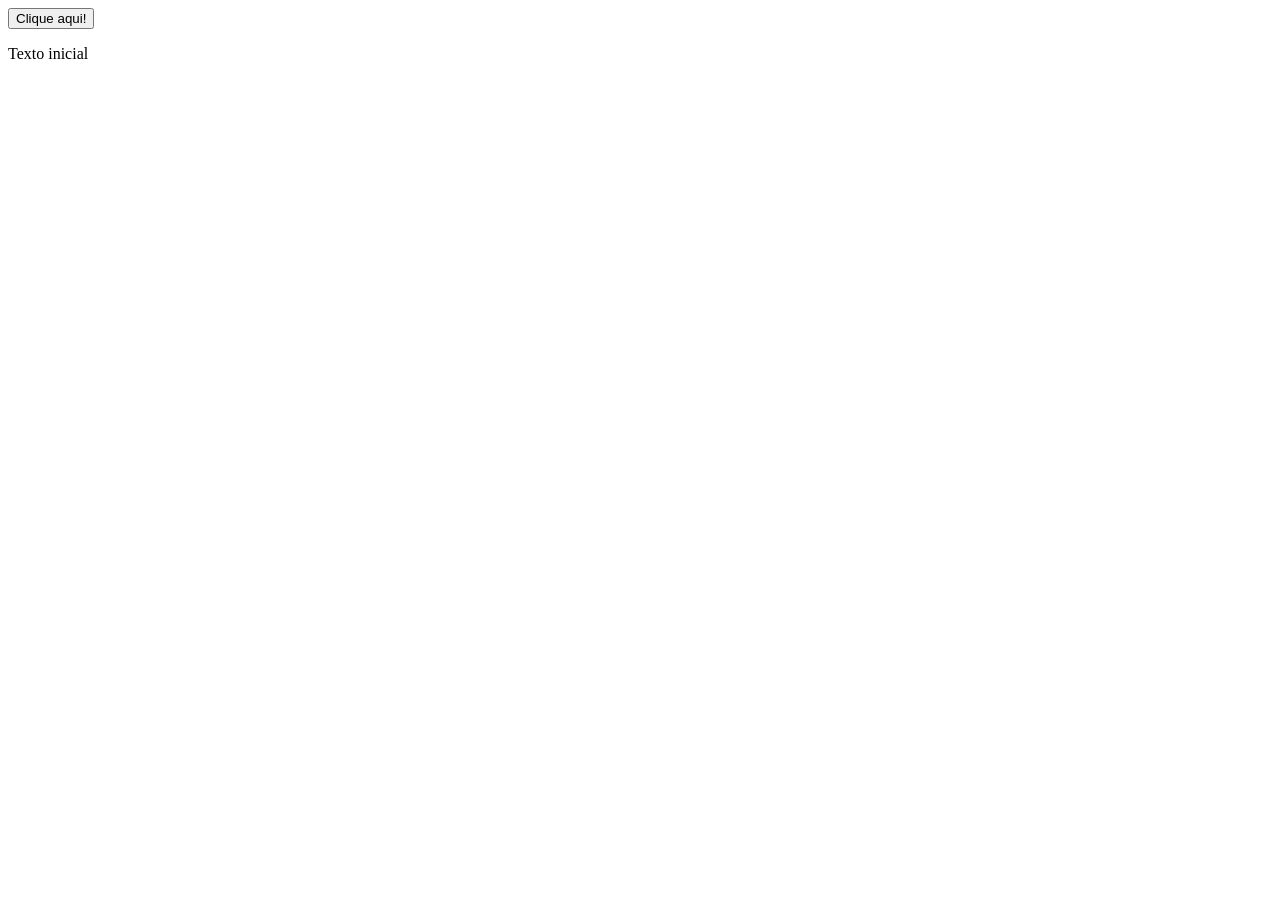
<file: ex1-manipulacao-dom/index.html>
<!DOCTYPE html>
<html lang="pt-br">
<head>
  <meta charset="UTF-8">
  <meta name="viewport" content="width=device-width, initial-scale=1.0">
  <title>Exercício 1: Manipulação do DOM</title>
</head>
<body>
  <!-- Botão que será usado para interagir com o JavaScript -->

  
  <!-- 1ª Digitação (Aqui) -->
  <button id="myButton">Clique aqui!</button>

  <!-- Parágrafo que será modificado pelo JavaScript -->
 


  <!-- 2ª Digitação (Aqui) -->
  <p id="myText">Texto inicial</p>

  <!-- Inclui o arquivo JavaScript -->
  <script src="script.js"></script>
</body>
</html>
</file>
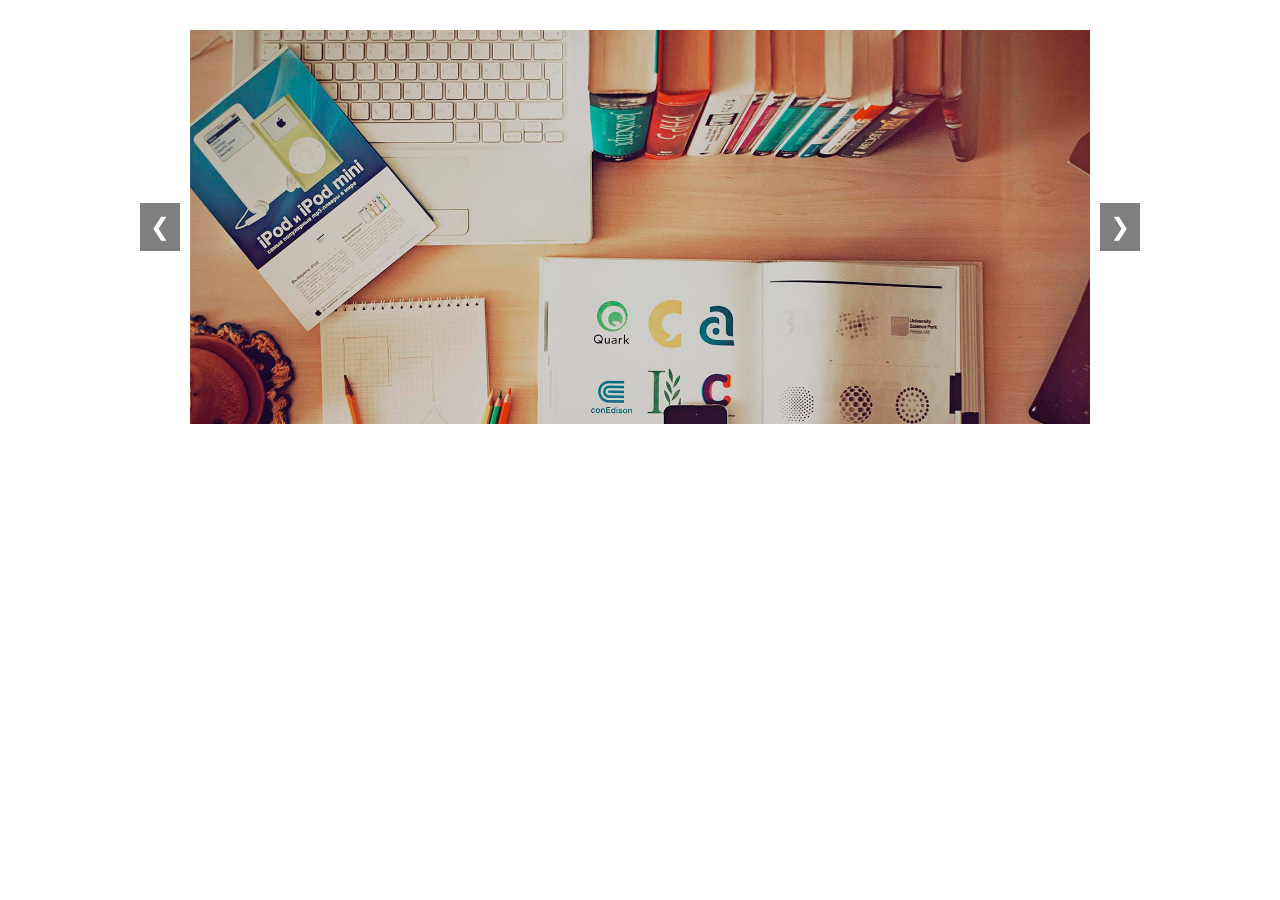
<file: ex11-carrossel/index.html>
<!DOCTYPE html>
<html lang="pt-br">
<head>
  <meta charset="UTF-8">
  <meta name="viewport" content="width=device-width, initial-scale=1.0">
  <title>Carrossel de Imagens</title>
  <!-- Importa o arquivo CSS personalizado -->
  <link rel="stylesheet" href="styles.css">
</head>
<body>
  <!-- Container do carrossel -->
  <div class="carousel-container">
    <!-- Slides do carrossel -->
    <div class="carousel-slides">
      <!-- Slide 1 (ativo por padrão) -->
      <div class="carousel-slide active">
        <img src="assets/slide1.jpg" alt="Imagem 1">
      </div>
      <!-- Slide 2 -->
      <div class="carousel-slide">
        <img src="assets/slide2.jpg" alt="Imagem 2">
      </div>
      <!-- Slide 3 -->
      <div class="carousel-slide">
        <img src="assets/slide3.jpg" alt="Imagem 3">
      </div>
    </div>

    <!-- Botões de navegação -->
    <button class="carousel-button prev">&#10094;</button> <!-- Botão "Anterior" -->
    <button class="carousel-button next">&#10095;</button> <!-- Botão "Próximo" -->
  </div>

  <!-- Inclui o arquivo JavaScript -->
  <script src="script.js"></script>
</body>
</html>
</file>
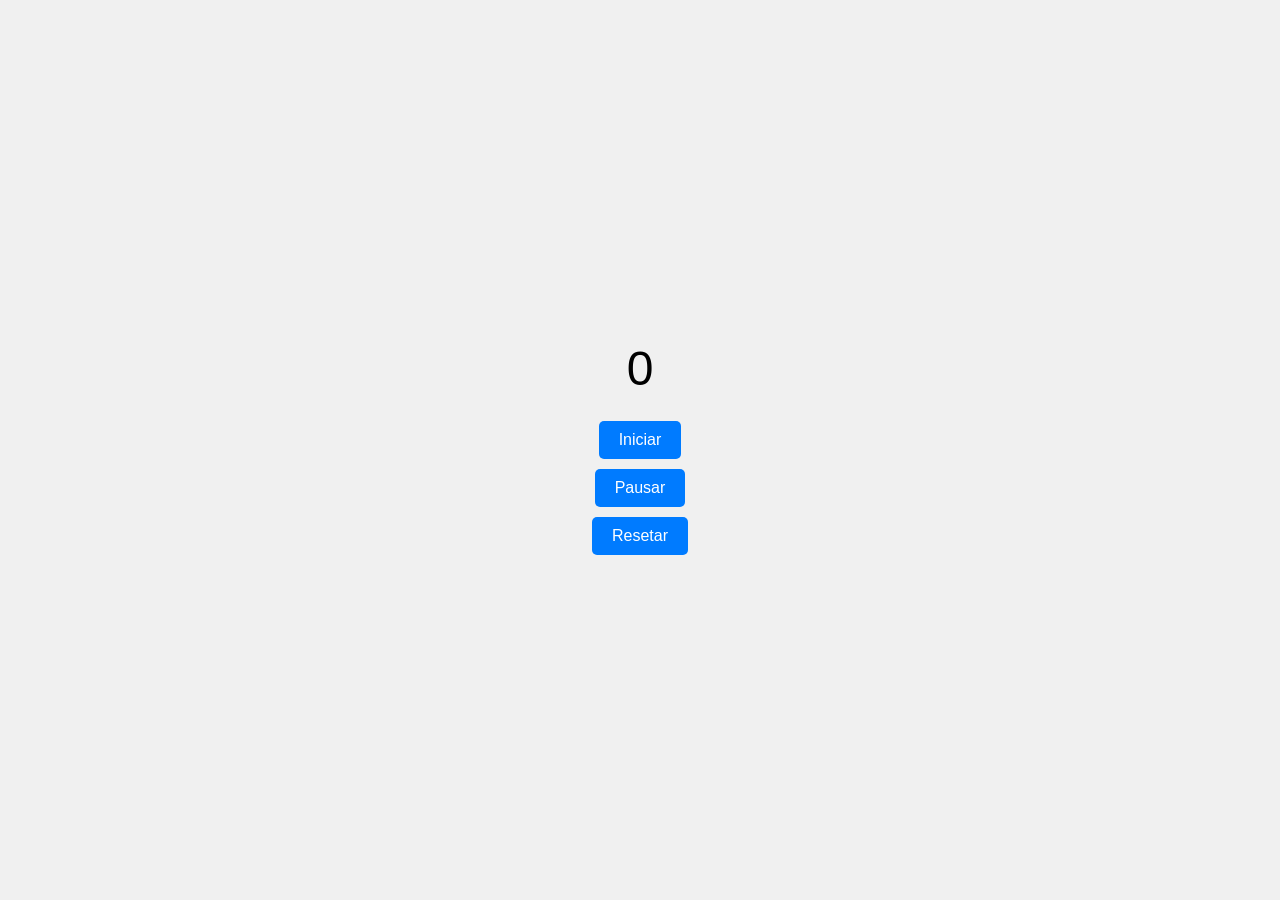
<file: ex11a-al-fazer-contador-(exercicio)/index.html>
<!DOCTYPE html>
<html lang="pt-br">
<head>
  <meta charset="UTF-8">
  <meta name="viewport" content="width=device-width, initial-scale=1.0">
  <title>Exercício 11a: Temporizador</title>
  <style>
    body {
      display: flex;
      flex-direction: column;
      align-items: center;
      justify-content: center;
      height: 100vh;
      margin: 0;
      font-family: Arial, sans-serif;
      background-color: #f0f0f0;
    }

    #timer {
      font-size: 3rem;
      margin-bottom: 20px;
    }

    button {
      margin: 5px;
      padding: 10px 20px;
      font-size: 1rem;
      cursor: pointer;
      border: none;
      border-radius: 5px;
      background-color: #007bff;
      color: white;
    }

    button:hover {
      background-color: #0056b3;
    }
  </style>
</head>
<body>

  <!-- Temporizador -->
  <div id="timer">0</div>

  <!-- Botões de controle -->
  <button id="startButton">Iniciar</button>
  <button id="pauseButton">Pausar</button>
  <button id="resetButton">Resetar</button>

  <!-- Script JavaScript -->
  <script>

    // Variáveis do temporizador
    let tempo = 0;
    let intervalo = null;

    // Pegando elementos da página
    const timer = document.getElementById("timer");
    const startButton = document.getElementById("startButton");
    const pauseButton = document.getElementById("pauseButton");
    const resetButton = document.getElementById("resetButton");

    // Função para atualizar o timer
    function atualizarTimer() {
      tempo++;
      timer.textContent = tempo;
    }

    // Botão iniciar
    startButton.addEventListener("click", function () {
      if (intervalo === null) {
        intervalo = setInterval(atualizarTimer, 1000);
      }
    });

    // Botão pausar
    pauseButton.addEventListener("click", function () {
      clearInterval(intervalo);
      intervalo = null;
    });

    // Botão resetar
    resetButton.addEventListener("click", function () {
      clearInterval(intervalo);
      intervalo = null;
      tempo = 0;
      timer.textContent = tempo;
    });

  </script>

</body>
</html>
</file>
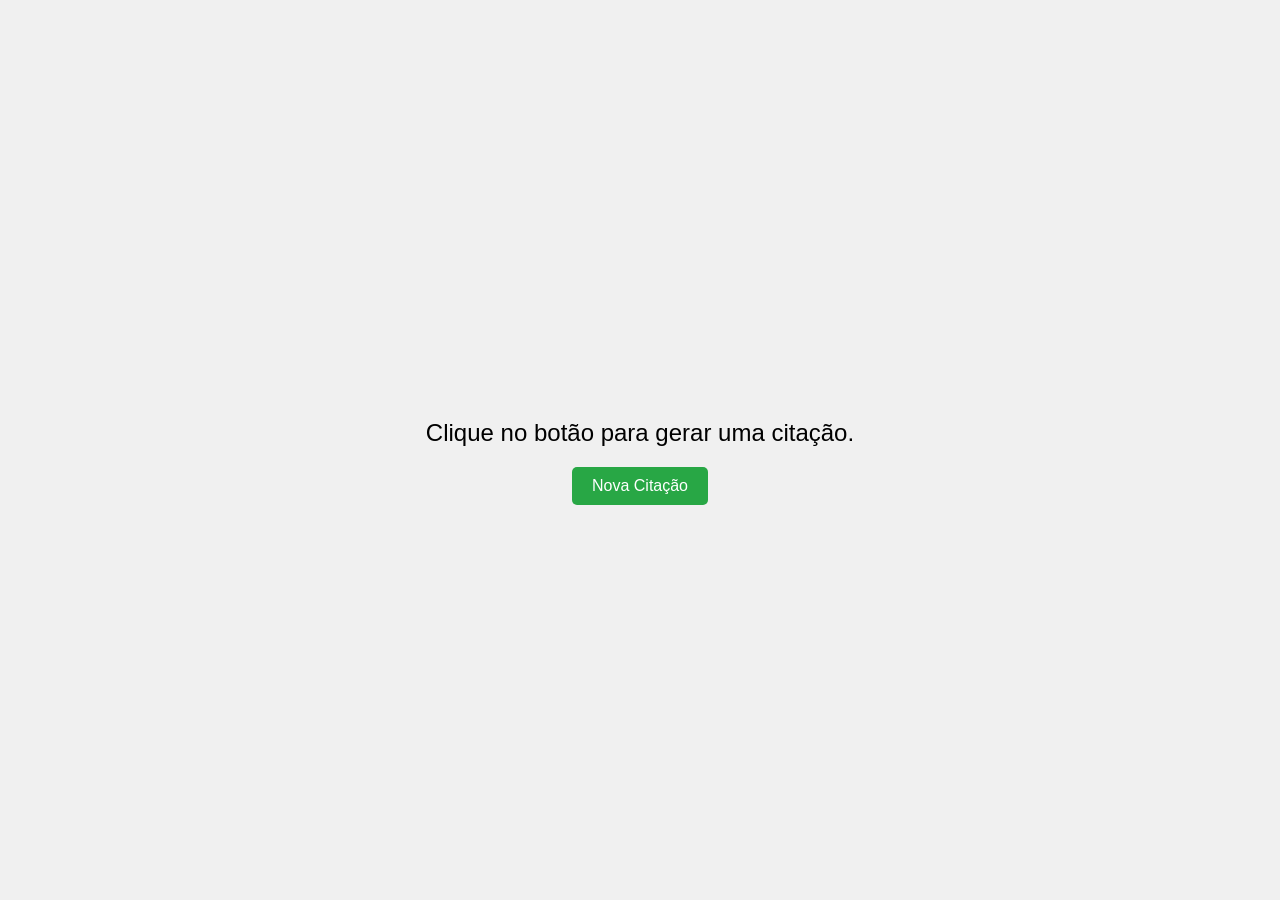
<file: ex11b-al-fazer-contador-(exercicio)/index.html>
<!DOCTYPE html>
<html lang="pt-br">
<head>
  <meta charset="UTF-8">
  <meta name="viewport" content="width=device-width, initial-scale=1.0">
  <title>Exercício 11b: Gerador de Citações</title>
  <style>
    body {
      display: flex;
      flex-direction: column;
      align-items: center;
      justify-content: center;
      height: 100vh;
      margin: 0;
      font-family: Arial, sans-serif;
      background-color: #f0f0f0;
    }

    #quote {
      font-size: 1.5rem;
      margin-bottom: 20px;
      text-align: center;
      max-width: 600px;
    }

    button {
      padding: 10px 20px;
      font-size: 1rem;
      cursor: pointer;
      border: none;
      border-radius: 5px;
      background-color: #28a745;
      color: white;
    }

    button:hover {
      background-color: #218838;
    }
  </style>
</head>
<body>
  <!-- Parágrafo para exibir a citação -->
  <p id="quote">Clique no botão para gerar uma citação.</p>

  <!-- Botão para gerar uma nova citação -->
  <button id="newQuoteButton">Nova Citação</button>

  <!-- Script JavaScript embutido na página -->
  <script>
    // Array de citações
    const quotes = [
      "A vida é o que acontece enquanto você está ocupado fazendo outros planos. – John Lennon",
      "A simplicidade é o último grau de sofisticação. – Leonardo da Vinci",
      "O sucesso é a soma de pequenos esforços repetidos dia após dia. – Robert Collier",
      "Acredite que você pode e você já está no meio do caminho. – Theodore Roosevelt",
      "Não importa o quão devagar você vá, desde que você não pare. – Confúcio"
    ];

       // 1ª Digitação (Resolva aqui o exercício)
    // 1ª Digitação (Resolva aqui o exercício)

    // Seleciona o parágrafo e o botão
    const quoteText = document.getElementById("quote");
    const button = document.getElementById("newQuoteButton");

    // Função para gerar uma citação aleatória
    function gerarCitacao() {
      const indiceAleatorio = Math.floor(Math.random() * quotes.length);/* Utilizamos o comando mth floor e random, para as 
      frases aparecerem aleatoriamente:
       ( Math.random: Gera um número decimal pseudoaleatório entre 0 (inclusivo) e 1 (exclusivo).
        Math.floor: Arredonda um número para baixo para o inteiro mais próximo.  */
      quoteText.textContent = quotes[indiceAleatorio];
    }

    // Evento de clique no botão
    button.addEventListener("click", gerarCitacao);

  </script>
</body>
</html>
</file>
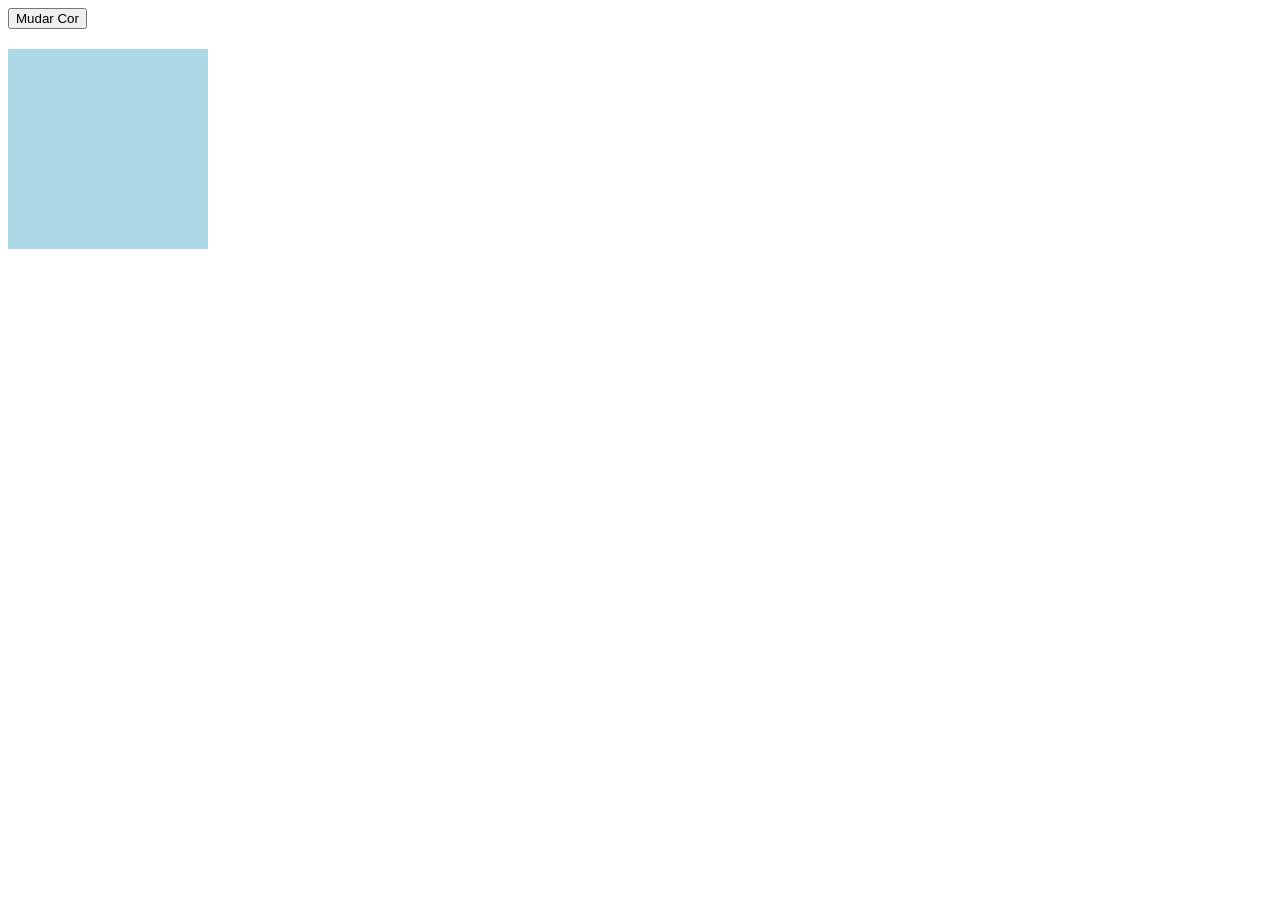
<file: ex2-alterar-estilos/index.html>
<!DOCTYPE html>
<html lang="pt-br">
<head>
  <meta charset="UTF-8">
  <meta name="viewport" content="width=device-width, initial-scale=1.0">
  <title>Exercício 2: Alternância de Estilos</title>
  <style>
    /* Define o estilo inicial da div */
    #myDiv {
      width: 200px;
      height: 200px;
      background-color: lightblue;
      margin-top: 20px;
    }
  </style>
</head>
<body>
  <!-- Botão que será usado para mudar a cor da div -->
  <button id="myButton">Mudar Cor</button>

  <!-- Div que terá sua cor de fundo alterada -->
  <div id="myDiv"></div>

  <!-- Script JavaScript embutido na página -->
  <script>
    // Seleciona o botão e a div pelo ID

    // 1ª Digitação (Aqui)
  const button = document.querySelector('#myButton');
  const div = document.querySelector('#myDiv');

  button.addEventListener('click', () => {
  //verifica  a cor atual da div e alterna entre lightblue e lightcoral
  if (div.style.backgroundColor === 'lightblue') {

  div.style.backgroundColor = 'lightcoral';
  } else {
    div.style.backgroundColor = 'lightblue';

  }
});

    // Adiciona um evento de clique ao botão

      

  </script>
</body>
</html>
</file>
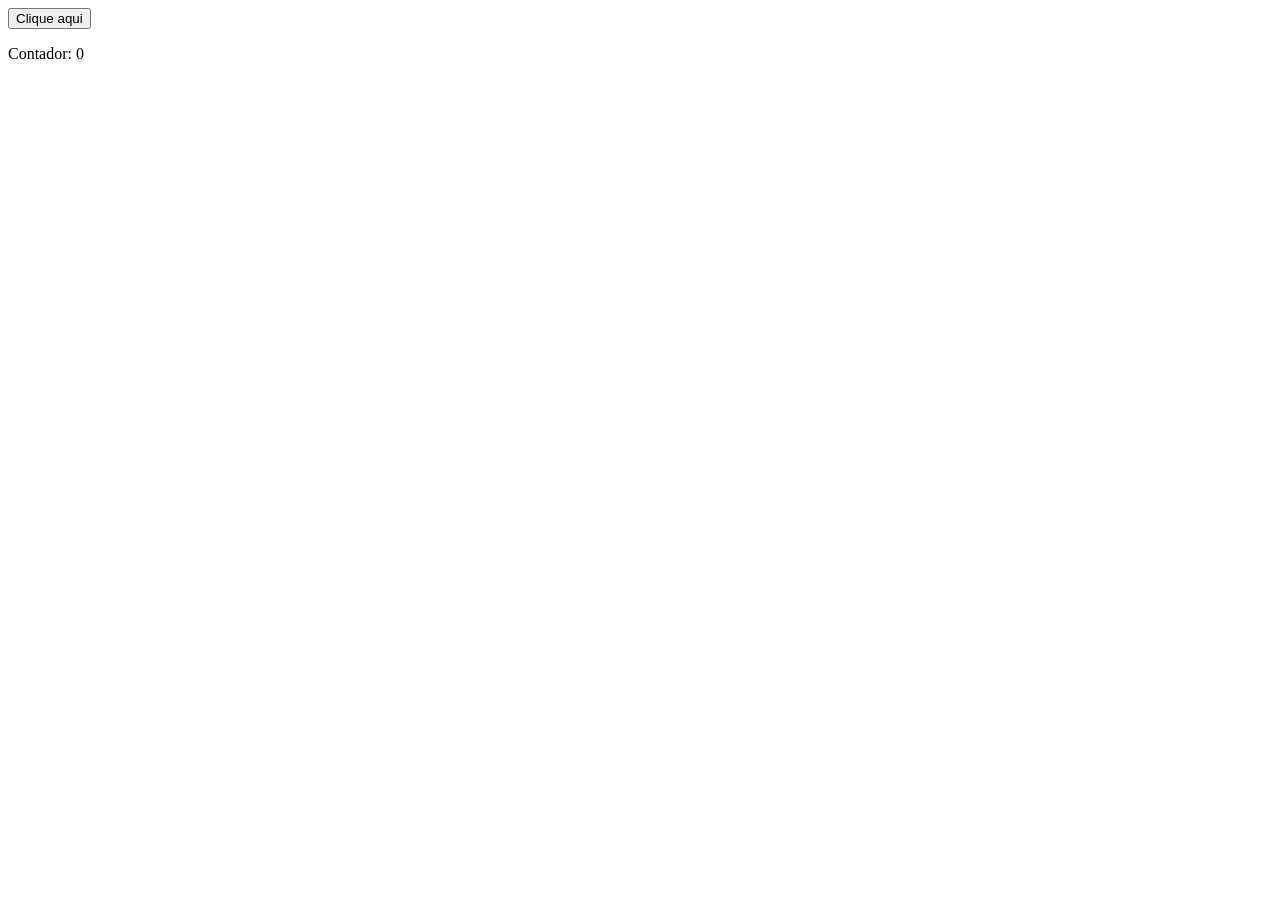
<file: ex5a-al-fazer-contador-(exercicio)/index.html>
<!DOCTYPE html>
<html lang="pt-BR">
<head>
    <meta charset="UTF-8">
    <title>Exercício 5a - Contador</title>

</head>
<body>

    <button id="btnContador">Clique aqui</button>
    <p id="paragrafo">Contador: 0</p>

    <script>
        let contador = 0;

        const botao = document.getElementById("btnContador");
        const paragrafo = document.getElementById("paragrafo");

        botao.addEventListener("click", () => {
            contador++;
            paragrafo.textContent = "Contador: " + contador;

            if (contador % 2 === 0) {
                paragrafo.style.backgroundColor = "green";
            } else {
                paragrafo.style.backgroundColor = "red";
            }
        });
    </script>

</body>
</html>
</file>
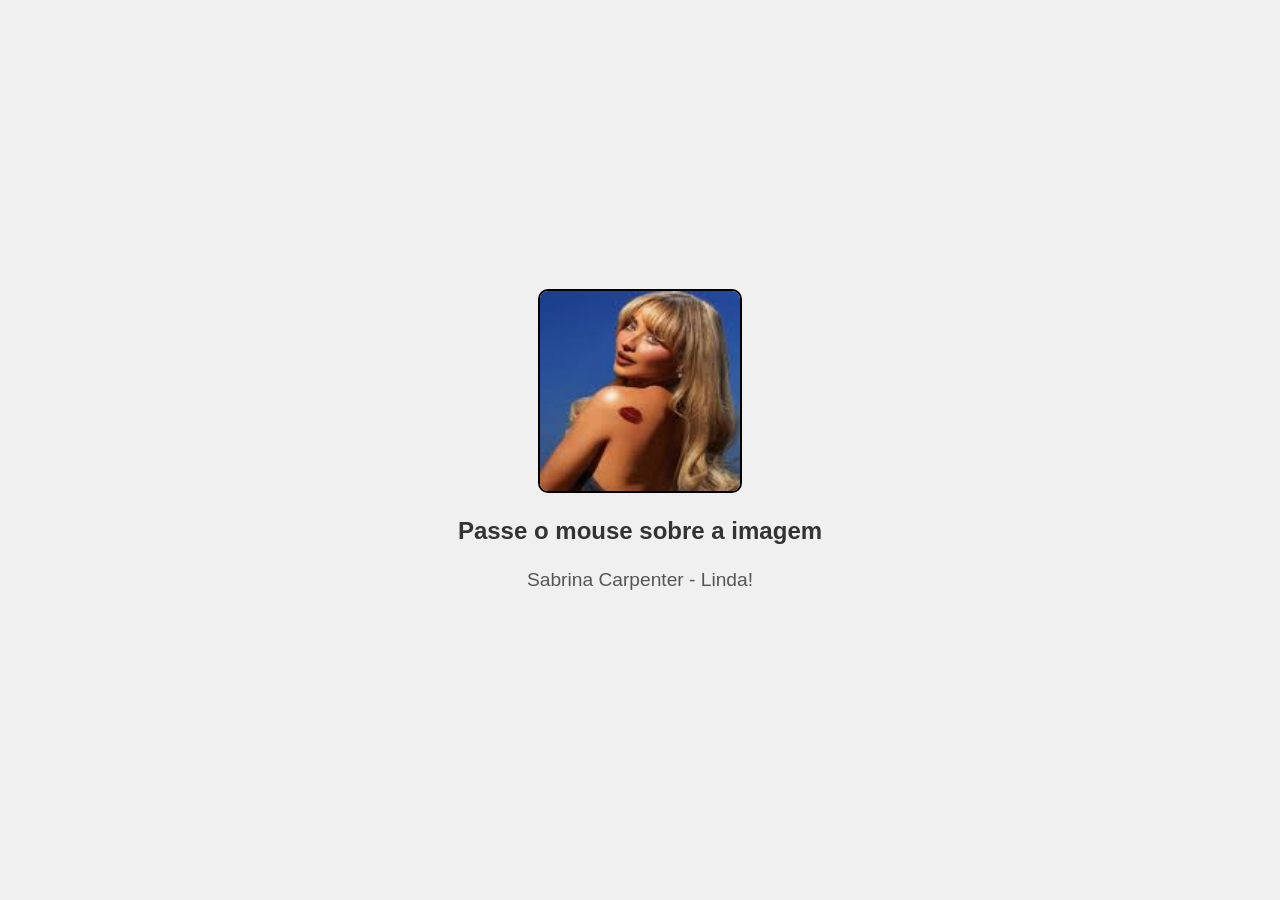
<file: ex5b-al-fazer-imagem-(exercicio)/index.html>
<!DOCTYPE html>
<html lang="pt-br">
<head>
  <meta charset="UTF-8">
  <meta name="viewport" content="width=device-width, initial-scale=1.0">
  <title>Exercício 5b: Troca de Imagem</title>
  <style>
    /* Estilo básico para centralizar a imagem e o texto */
    body {
      display: flex;
      flex-direction: column;
      align-items: center;
      justify-content: center;
      height: 100vh;
      margin: 0;
      font-family: Arial, sans-serif;
      background-color: #f0f0f0;
    }

    /* Contêiner para a imagem e o texto */
    .image-container {
      text-align: center;
    }
    

    /* Estilo da imagem */
    img {
      width: 200px; /* Largura fixa */
      height: 200px; /* Altura fixa */
      border: 2px solid black;
      border-radius: 10px; /* Borda arredondada */
      transition: transform 0.3s ease; /* Efeito de transição suave */
    }

    /* Efeito de escala ao passar o mouse */
    img:hover {
      transform: scale(1.05); /* Aumenta ligeiramente o tamanho */
    }

    /* Estilo do texto principal */
    #myText {
      margin-top: 20px;
      font-size: 1.5em;
      font-weight: bold;
      color: #333;
    }

    /* Estilo do texto adicional */
    .subtext {
      margin-top: 10px;
      font-size: 1.2em;
      color: #555;
    }
  </style>
</head>
<body>
  <!-- Contêiner para a imagem e o texto -->
  <div class="image-container">
    <!-- Imagem que será alterada -->
    <img id="myImage" src="image.png" alt="Imagem 1">

    <!-- Texto principal que será modificado -->
    <p id="myText">Passe o mouse sobre a imagem</p>

    <!-- Texto adicional -->
    <p class="subtext" id="subText">Sabrina Carpenter - Linda!</p>
  </div>

  <!-- Script JavaScript embutido na página -->
<script>
// Seleciona a imagem e os parágrafos pelo ID
const image = document.querySelector( '#myImage');
const text = document.querySelector( '#myText')
const subText = document.querySelector( '#subText')

// Define as URLs das imagens
const imageOriginal = 'image.png';
const imageAlternativa = 'image2.png';

// Adiciona um evento de "mouseover" (quando o mouse passa sobre a imagem)
image.addEventListener('mouseover', () => {
  // Altera a imagem para a alternativa
  image.src = imageAlternativa;
  // Altera o texto principal
  text.textContent = 'Imagem alterada!';
  // Altera o texto adicional
  subText.textContent = 'Doja Cat - Litte cat!';
});

// Adiciona um evento de "mouseout" (quando o mouse sai da imagem)
  image.addEventListener('mouseout', () => {
  // Altera a imagem para a original
  image.src = imageOriginal;
  // Altera o texto principal
  text.textContent = 'Passe o mouse sobre a imagem';
  // Altera o texto adicional
  subText.textContent = 'Sabrina Carpenter - Linda!';
});

  </script>
</body>
</html>
</file>
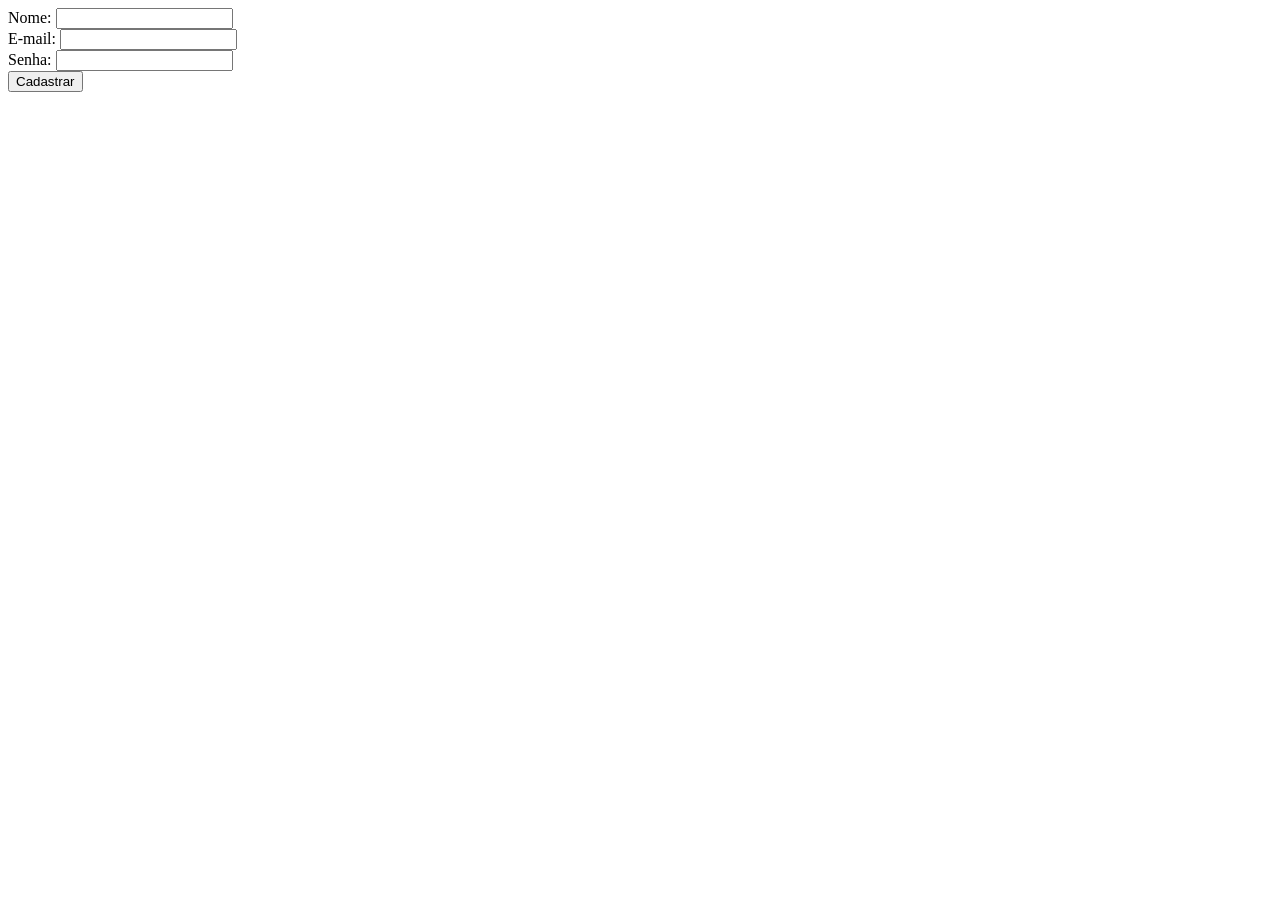
<file: ex7-validacao-formularios/index.html>
<!DOCTYPE html>
<html lang="pt-br">
<head>
  <meta charset="UTF-8">
  <meta name="viewport" content="width=device-width, initial-scale=1.0">
  <title>Validação de Formulário</title>
  <style>
    /* Estilo para mensagens de erro */
    .error {
      color: red; /* Cor do texto */
      font-size: 0.9rem; /* Tamanho da fonte */
    }
  </style>
</head>
<body>
  <!-- Formulário de cadastro -->
  <form id="signupForm" novalidate>
    <div>
      <label for="name">Nome:</label>
      <input type="text" id="name" name="name">
      <!-- Span para exibir mensagem de erro do nome -->
      <span class="error" id="nameError"></span>
    </div>
    <div>
      <label for="email">E-mail:</label>
      <input type="email" id="email" name="email">
      <!-- Span para exibir mensagem de erro do e-mail -->
      <span class="error" id="emailError"></span>
    </div>
    <div>
      <label for="password">Senha:</label>
      <input type="password" id="password" name="password">
      <!-- Span para exibir mensagem de erro da senha -->
      <span class="error" id="passwordError"></span>
    </div>
    <!-- Botão de envio do formulário -->
    <button type="submit">Cadastrar</button>
  </form>

  <!-- Script JavaScript embutido na página -->
  <script>
    // Seleciona o formulário pelo ID
    const form = document.querySelector('#signupForm');

    // Adiciona um evento de submit ao formulário (event.preventDefault)
    form.addEventListener('submit', (event)=>{


// 1ª Digitação (Aqui)

      // Impede o envio padrão do formulário
      event.preventDefault()

      // O evento padrão de um formulário é enviar seus dados ao servidor e recarregar a página. O uso de event.preventDefault() bloqueia esse comportamento, permitindo validar os campos e controlar como os dados serão enviados.

      // Obtém os valores dos campos e remove espaços em branco
      const name = form.name.value.trim()
      const email = form.email.value.trim()
      const password = form.password.value.trim()

            // Variável para controlar se o formulário é válido
        let isValid = true;
        // Validação do nome
      if (name === '') {
        document.querySelector('#nameError').textContent = 'Nome é obrigatório.';
        isValid = false; // Formulário inválido
      } else {
        document.querySelector('#nameError').textContent = ''; // Limpa a mensagem de erro
      }

      // Validação do e-mail
      if (email === '' || !email.includes('@')) {
        document.querySelector('#emailError').textContent = 'E-mail inválido.';
        isValid = false; // Formulário inválido
      } else {
        document.querySelector('#emailError').textContent = ''; // Limpa a mensagem de erro
      }

      // Validação da senha
      if (password.length < 6) {
        document.querySelector('#passwordError').textContent = 'Senha deve ter pelo menos 6 caracteres.';
        isValid = false; // Formulário inválido
      } else {
        document.querySelector('#passwordError').textContent = ''; // Limpa a mensagem de erro
      }

      // Se o formulário for válido, exibe uma mensagem e reseta os campos
      if (isValid)
      alert('Cadastro realizado com sucesso!')
    form.reset();
  });
    


      

      

  </script>
</body>
</html>
</file>
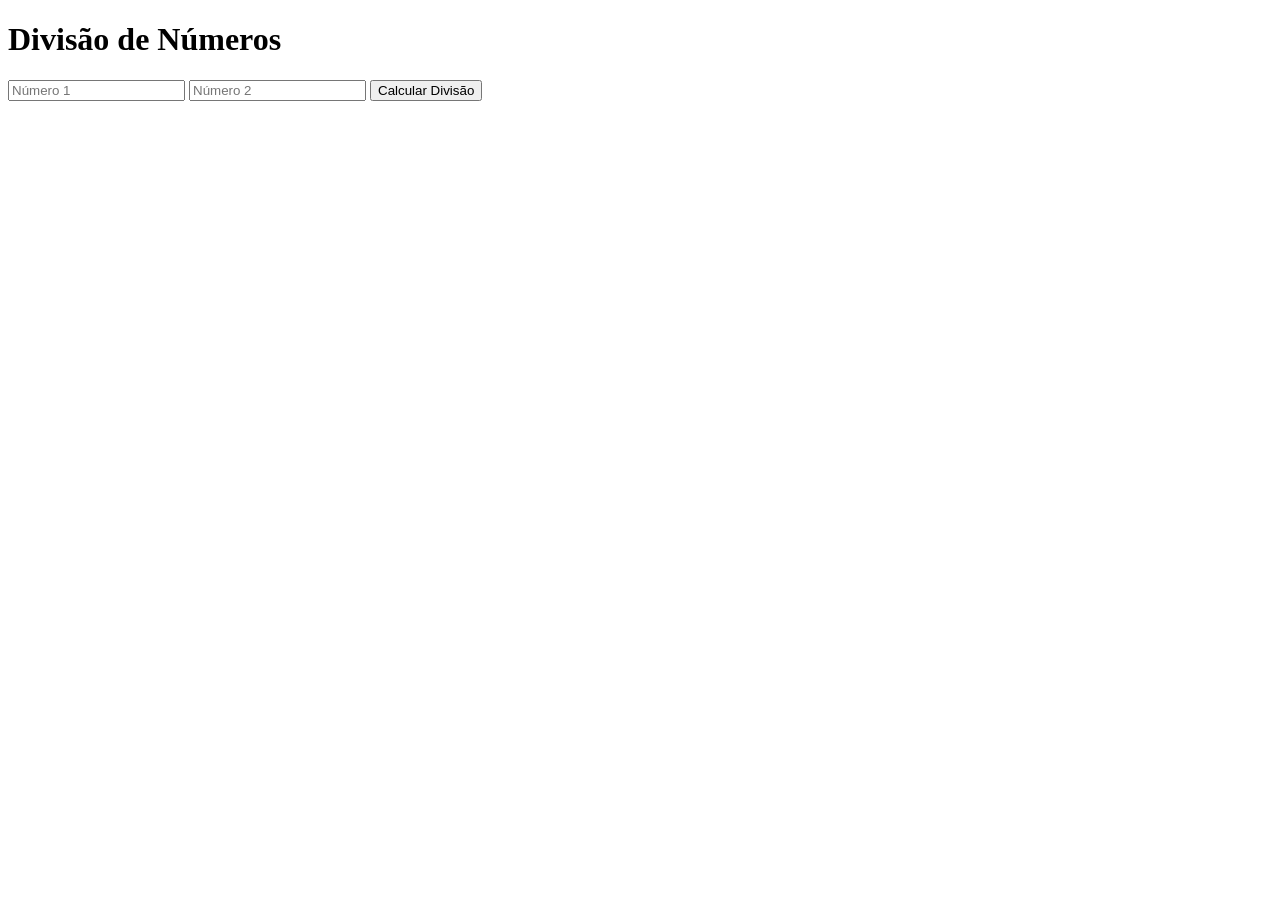
<file: ex8-tratamento-erros/index.html>
<!DOCTYPE html>
<html lang="pt-BR">
<head>
  <meta charset="UTF-8">
  <meta name="viewport" content="width=device-width, initial-scale=1.0">
  <title>Exercício 1: Try/Catch e Debugging</title>
</head>
<body>
  <!-- Título da página -->
  <h1>Divisão de Números</h1>

  <!-- Campos de entrada para os números -->
  <input type="number" id="num1" placeholder="Número 1">
  <input type="number" id="num2" placeholder="Número 2">

  <!-- Botão para calcular a divisão -->
  <button id="calculate">Calcular Divisão</button>

  <!-- Parágrafo para exibir o resultado ou mensagens de erro -->
  <p id="result"></p>

  <!-- Inclui o arquivo JavaScript -->
  <script src="script.js"></script>
</body>
</html>
</file>
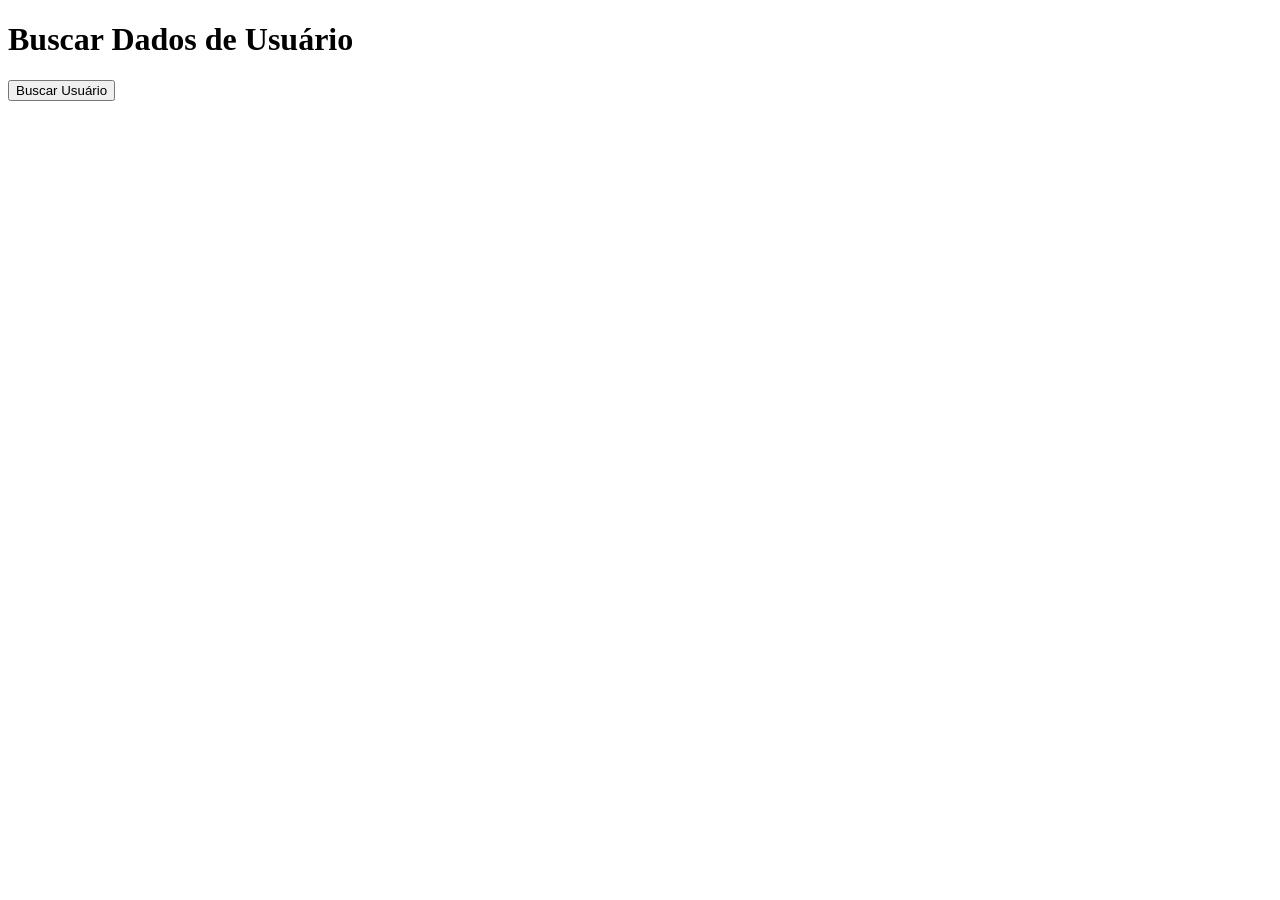
<file: ex9-buscar-async-await/index.html>
<!DOCTYPE html>
<html lang="pt-BR">
<head>
  <meta charset="UTF-8">
  <meta name="viewport" content="width=device-width, initial-scale=1.0">
  <title>Exercício 2: Async/Await</title>
</head>
<body>
  <!-- Título da página -->
  <h1>Buscar Dados de Usuário</h1>

  <!-- Botão para buscar dados do usuário -->
  <button id="fetchUser">Buscar Usuário</button>

  <!-- Div onde os dados do usuário serão exibidos -->
  <div id="userData"></div>

  <!-- Inclui o arquivo JavaScript -->
  <script src="script.js"></script>
</body>
</html>
</file>
<file: ex11-carrossel/styles.css>
/* styles.css */
/* Reset básico para remover margens e paddings padrão */
* {
  margin: 0;
  padding: 0;
  box-sizing: border-box;
}

/* Define a fonte padrão para o corpo da página */
body {
  font-family: Arial, sans-serif;
}

/* Container do carrossel */
.carousel-container {
  position: relative; /* Permite posicionar os botões dentro do container */
  max-width: 1000px; /* Largura máxima do carrossel */
  margin: 0 auto; /* Centraliza o carrossel na página */
  margin-top: 30px; /* Espaçamento superior */
  overflow: hidden; /* Esconde o conteúdo que ultrapassa o container */
  padding: 0 50px; /* Espaço para os botões de navegação */
}

/* Slides do carrossel */
.carousel-slides {
  display: flex; /* Exibe os slides em linha */
  transition: transform 0.5s ease-in-out; /* Animação de transição entre slides */
}

/* Estilo de cada slide */
.carousel-slide {
  min-width: 100%; /* Cada slide ocupa 100% do container */
  box-sizing: border-box;
  display: none; /* Esconde todos os slides por padrão */
}

/* Slide ativo (visível) */
.carousel-slide.active {
  display: block; /* Exibe o slide ativo */
}

/* Estilo das imagens dentro dos slides */
.carousel-slide img {
  width: 100%; /* Faz a imagem ocupar 100% do slide */
  display: block;
}

/* Estilo dos botões de navegação */
.carousel-button {
  position: absolute; /* Posiciona os botões dentro do container */
  top: 50%; /* Alinha verticalmente ao centro */
  transform: translateY(-50%); /* Ajusta o posicionamento vertical */
  background-color: rgba(0, 0, 0, 0.5); /* Fundo semi-transparente */
  color: white; /* Cor do ícone */
  border: none; /* Remove a borda */
  padding: 10px; /* Espaçamento interno */
  cursor: pointer; /* Muda o cursor para pointer */
  font-size: 1.5rem; /* Tamanho do ícone */
  z-index: 1000; /* Garante que os botões fiquem acima das imagens */
}

/* Botão "Anterior" */
.carousel-button.prev {
  left: 0; /* Posiciona o botão à esquerda do container */
}

/* Botão "Próximo" */
.carousel-button.next {
  right: 0; /* Posiciona o botão à direita do container */
}
</file>
